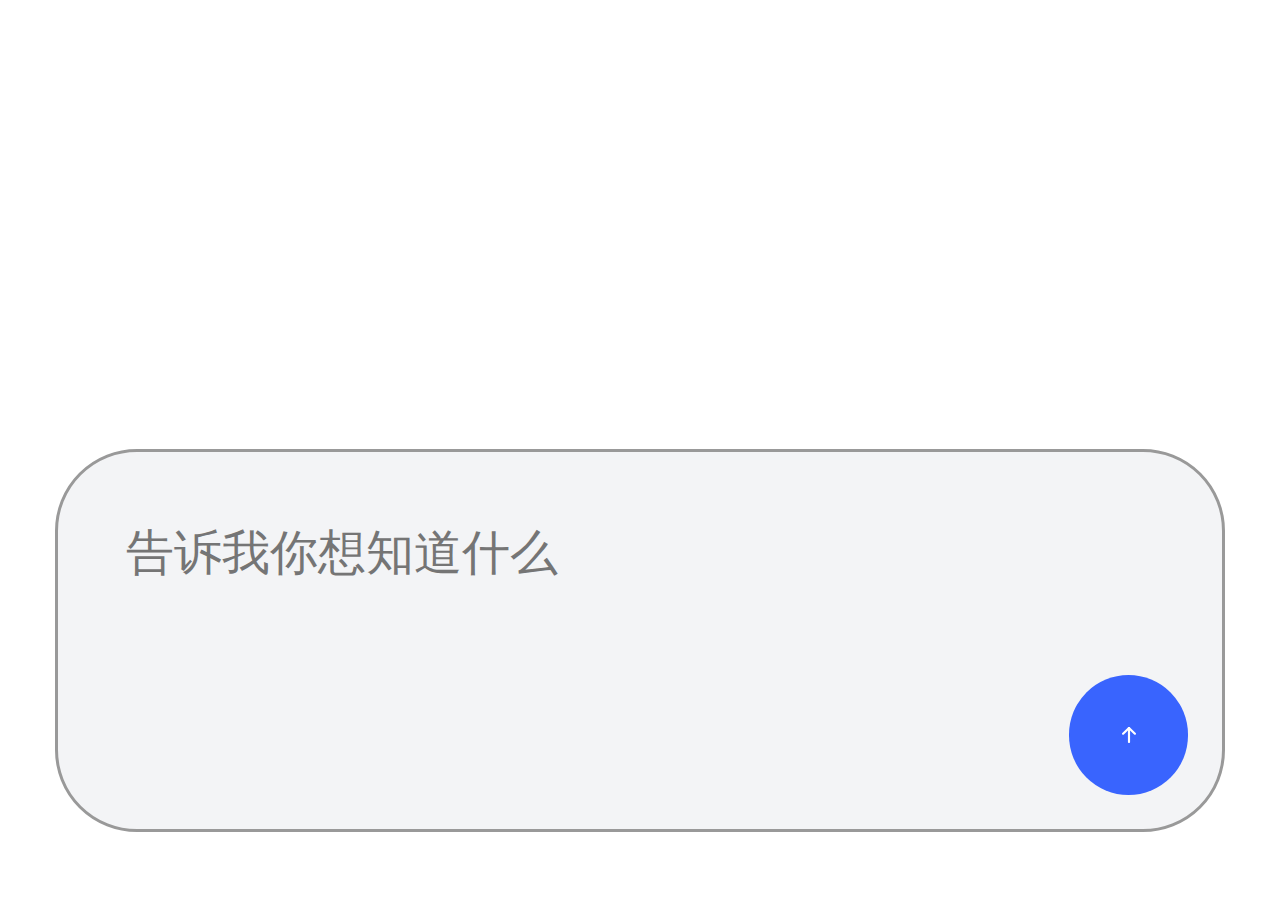
<file: index.html>
<!DOCTYPE html>
<html lang="en">
<head>
    <meta charset="UTF-8">
    <meta name="viewport" content="width=device-width, initial-scale=1.0">
    <link rel="stylesheet" href="./css/test11.css">
    <title>Document</title>

</head>
<body>
    <div class="liaotian">
        <ul></ul>
    </div>
    <div class="bottom-box">
      <div class="text"><textarea placeholder="告诉我你想知道什么"></textarea>
    <button onclick="getValue()"><svg width="14" height="16" viewBox="0 0 14 16" fill="none" xmlns="http://www.w3.org/2000/svg"><path fill-rule="evenodd" clip-rule="evenodd" d="M7 16c-.595 0-1.077-.462-1.077-1.032V1.032C5.923.462 6.405 0 7 0s1.077.462 1.077 1.032v13.936C8.077 15.538 7.595 16 7 16z" fill="currentColor"></path><path fill-rule="evenodd" clip-rule="evenodd" d="M.315 7.44a1.002 1.002 0 0 1 0-1.46L6.238.302a1.11 1.11 0 0 1 1.523 0c.421.403.421 1.057 0 1.46L1.838 7.44a1.11 1.11 0 0 1-1.523 0z" fill="currentColor"></path><path fill-rule="evenodd" clip-rule="evenodd" d="M13.685 7.44a1.11 1.11 0 0 1-1.523 0L6.238 1.762a1.002 1.002 0 0 1 0-1.46 1.11 1.11 0 0 1 1.523 0l5.924 5.678c.42.403.42 1.056 0 1.46z" fill="currentColor"></path></svg></button></div>
    </div>
</body>
<script>
 var ul = document.querySelector('.liaotian ul');
var text = document.querySelector('textarea');

function getValue() {
    var value = document.querySelector('textarea').value;
    if (!value.trim()) return; // 如果输入为空则不发送
    
    const url = 'https://api.siliconflow.cn/v1/chat/completions';
    const apiKey = 'sk-epttdgplwzbhjcyeqioommvxzpxarpooxpyvsisyrtjbpthv';
    
    // 添加用户消息
    ul.innerHTML += `<li class="user"><span>${value}</span></li>`;
    text.value = '';
    scrollToBottom(); // 发送后立即滚动
    
    // 创建AI回复的li元素
    const aiLi = document.createElement('li');
    aiLi.className = 'Ai';
    aiLi.innerHTML = '<span class="typing-cursor">|</span>';
    ul.appendChild(aiLi);
    scrollToBottom(); 
    
    const requestData = {
        model: "Qwen/QwQ-32B",
        messages: [{ role: "user", content: `${value}` }],
        max_tokens: 1000,
        temperature: 0.7,
        stream: true
    };

    fetch(url, {
        method: 'POST',
        headers: {
            'Authorization': `Bearer ${apiKey}`,
            'Content-Type': 'application/json'
        },
        body: JSON.stringify(requestData)
    })
    .then(async (response) => {
        if (!response.ok) throw new Error(`HTTP error! status: ${response.status}`);
        
        const reader = response.body.getReader();
        const decoder = new TextDecoder();
        let fullResponse = '';
        let buffer = '';
        
        while (true) {
            const { done, value } = await reader.read();
            if (done) break;
            
            buffer += decoder.decode(value, { stream: true });
            const lines = buffer.split('\n');
            buffer = lines.pop();
            
            for (const line of lines) {
                if (line.trim() === '') continue;
                const message = line.replace(/^data: /, '');
                if (message === '[DONE]') {
                    aiLi.querySelector('.typing-cursor')?.remove();
                    return;
                }
                
                try {
                    const parsed = JSON.parse(message);
                    const content = parsed.choices[0]?.delta?.content || '';
                    if (content) {
                        fullResponse += content;
                        aiLi.innerHTML = `<span>${fullResponse}</span><span class="typing-cursor">|</span>`;
                        scrollToBottom(); // 每次更新内容后滚动
                    }
                } catch (err) {
                    console.error('Error parsing message:', err);
                }
            }
        }
    })
    .catch(error => {
        console.error('Error:', error);
        aiLi.innerHTML = `<span style="color: red;">请求出错: ${error.message}</span>`;
        scrollToBottom();
    });
}

// 自动滚动函数
function scrollToBottom() {
    var ul = document.querySelector('.liaotian ul');
    // 使用requestAnimationFrame确保在DOM更新后执行
    requestAnimationFrame(() => {
        ul.scrollTop = ul.scrollHeight;
        // 如果需要平滑滚动，可以使用以下替代方案：
        // ul.scrollTo({ top: ul.scrollHeight, behavior: 'smooth' });
    });
}

// 添加CSS样式
const style = document.createElement('style');
style.textContent = `
    .liaotian ul {
        overflow-y: auto;
        max-height: 80vh; /* 设置最大高度 */
    }
    .typing-cursor {
        animation: blink 1s infinite;
    }
    @keyframes blink {
        0%, 100% { opacity: 1; }
        50% { opacity: 0; }
    }
`;
document.head.appendChild(style);
</script>
<script src="./js/reset.js"></script>
</html>
</file>
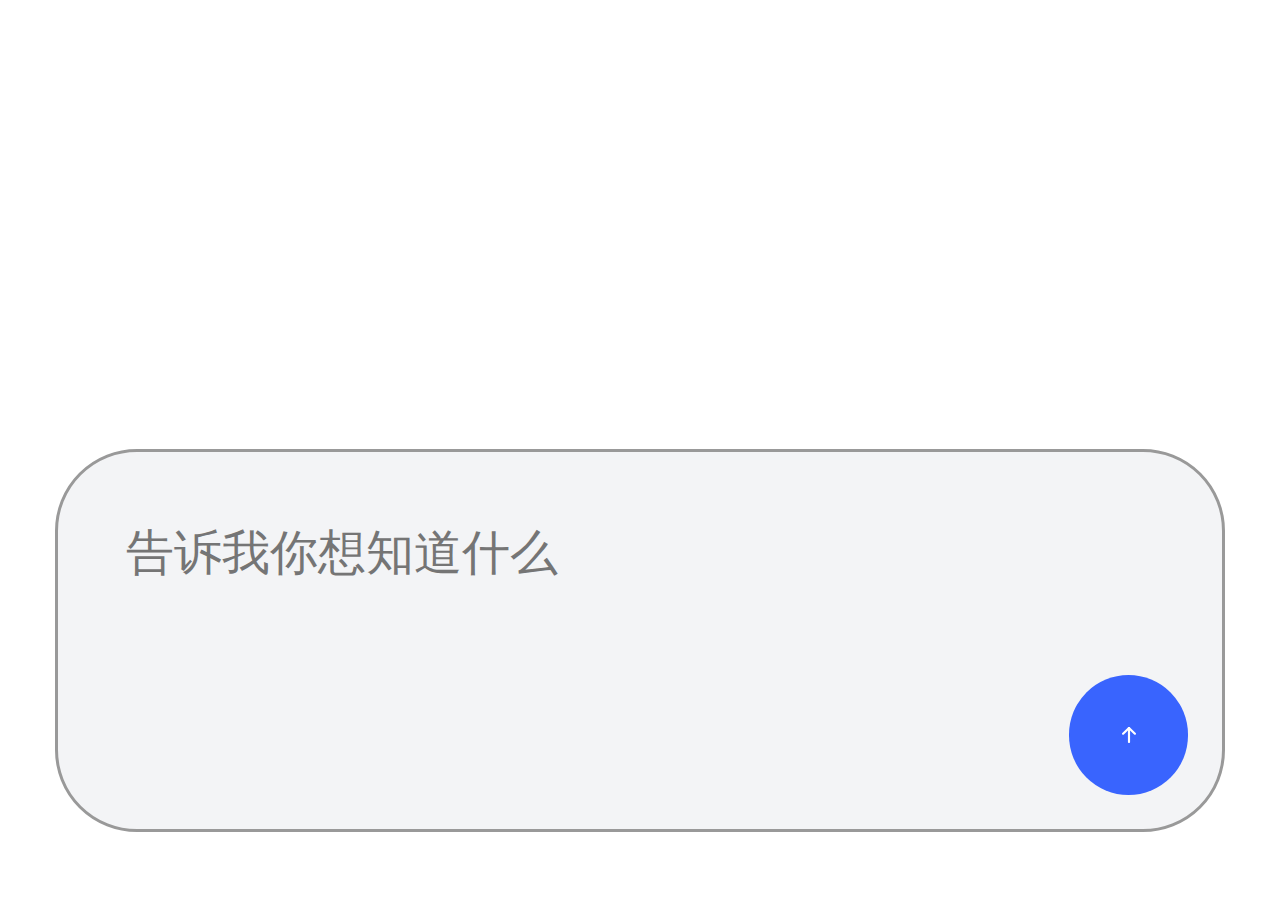
<file: test11.html>
<!DOCTYPE html>
<html lang="en">
<head>
    <meta charset="UTF-8">
    <meta name="viewport" content="width=device-width, initial-scale=1.0">
    <link rel="stylesheet" href="./css/test11.css">
    <title>Document</title>

</head>
<body>
        
    
    <div class="liaotian">
        <ul></ul>
    </div>
    <div class="bottom-box">
      <div class="text"><textarea placeholder="告诉我你想知道什么"></textarea>
    <button onclick="getValue()"><svg width="14" height="16" viewBox="0 0 14 16" fill="none" xmlns="http://www.w3.org/2000/svg"><path fill-rule="evenodd" clip-rule="evenodd" d="M7 16c-.595 0-1.077-.462-1.077-1.032V1.032C5.923.462 6.405 0 7 0s1.077.462 1.077 1.032v13.936C8.077 15.538 7.595 16 7 16z" fill="currentColor"></path><path fill-rule="evenodd" clip-rule="evenodd" d="M.315 7.44a1.002 1.002 0 0 1 0-1.46L6.238.302a1.11 1.11 0 0 1 1.523 0c.421.403.421 1.057 0 1.46L1.838 7.44a1.11 1.11 0 0 1-1.523 0z" fill="currentColor"></path><path fill-rule="evenodd" clip-rule="evenodd" d="M13.685 7.44a1.11 1.11 0 0 1-1.523 0L6.238 1.762a1.002 1.002 0 0 1 0-1.46 1.11 1.11 0 0 1 1.523 0l5.924 5.678c.42.403.42 1.056 0 1.46z" fill="currentColor"></path></svg></button></div>
    </div>
</body>
<script>
  var ul=document.querySelector('.liaotian ul')
  var text=document.querySelector('textarea')
    function getValue(){
        var value=document.querySelector('textarea').value
        var div=document.querySelector('.liaotian')
        const url = 'https://api.siliconflow.cn/v1/chat/completions';
        const apiKey = 'sk-epttdgplwzbhjcyeqioommvxzpxarpooxpyvsisyrtjbpthv'; 
        const requestData = {
            model: "Qwen/QwQ-32B",
            messages: [{ role: "user", content: `${value}` }], 
            max_tokens: 1000,
            temperature: 0.7
        };
        ul.innerHTML+=`
        <li class="user"><span>${value}</span></pli>
        `
        text.value=''
        fetch(url, {
  method: 'POST',
  headers: {
    'Authorization': `Bearer ${apiKey}`,
    'Content-Type': 'application/json'
  },
  body: JSON.stringify(requestData)
})
  .then(async (response) => {
    if (!response.ok) {
      const errorData = await response.json(); 
      throw new Error(`HTTP error! status: ${response.status}, details: ${JSON.stringify(errorData)}`);
    }
    return response.json();
  })
  .then(data => {
    console.log('Success:', data);
        ul.innerHTML+=`
        <li class="Ai">
          ${data.choices[0].message.content}</li>
        `
        console.log(data.choices[0].message.content)
  })
  .catch(error => {
    console.error('Full Error:', error);
  });
       
   

}
</script>
<script src="./js/reset.js"></script>
</html>
</file>
<file: css/test11.css>
@charset "UTF-8";
* {
  margin: 0;
  padding: 0;
}

body {
  -webkit-tap-highlight-color: transparent;
}

.text {
  position: relative;
  max-width: 17.15rem;
  height: 5.6rem;
  margin: auto;
  background-color: #f3f4f6;
  border: .05rem solid #999;
  padding: 1rem;
  box-sizing: border-box;
  border-radius: 1.2rem;
}

.bottom-box {
  position: fixed;
  bottom: 1rem;
  left: 0;
  right: 0;
}

.bottom-box textarea {
  width: 100%;
  height: 100%;
  resize: none;
  border: none;
  outline: none;
  background-color: #f3f4f6;
  font-size: .7rem;
  font-family: 微软雅黑;
}

.bottom-box button {
  display: flex;
  justify-content: center;
  align-items: center;
  position: absolute;
  bottom: .5rem;
  right: .5rem;
  width: 1.75rem;
  height: 1.75rem;
  line-height: 1rem;
  border-radius: 50%;
  border: none;
  outline: none;
  background-color: #3964fe;
  color: #fff;
  cursor: pointer;
  font-size: .6rem;
}

.liaotian {
  width: 18.75rem;
}

.liaotian ul {
  width: 100%;
  padding: .75rem .75rem 0 .75rem;
  list-style: none;
  box-sizing: border-box;
}

.liaotian ul .user {
  display: flex;
  justify-content: right;
  margin-bottom: .5rem;
}

.liaotian ul .user span {
  font-size: .8rem;
  color: #262626;
  background-color: #eff6ff;
  border-radius: .7rem;
  padding: .8rem 1rem;
  box-sizing: border-box;
}

.liaotian ul .Ai {
  position: relative;
  border-radius: .7rem;
  font-family: Menlo,"Roboto Mono","Courier New",Courier,monospace,"Inter",sans-serif;
  margin-bottom: .5rem;
  margin-left: 2.5rem;
  font-size: .8rem;
  color: #262626;
  background-color: #f5f5f5;
  padding: .8rem 1rem;
  box-sizing: border-box;
}

.liaotian ul .Ai::before {
  content: '';
  position: absolute;
  top: 0;
  left: -45px;
  width: 1.4rem;
  height: 1.4rem;
  border-radius: 50%;
  background-image: url("../img/Ai.svg");
  background-size: cover;
  background-position: center;
  background-repeat: no-repeat;
}
</file>
